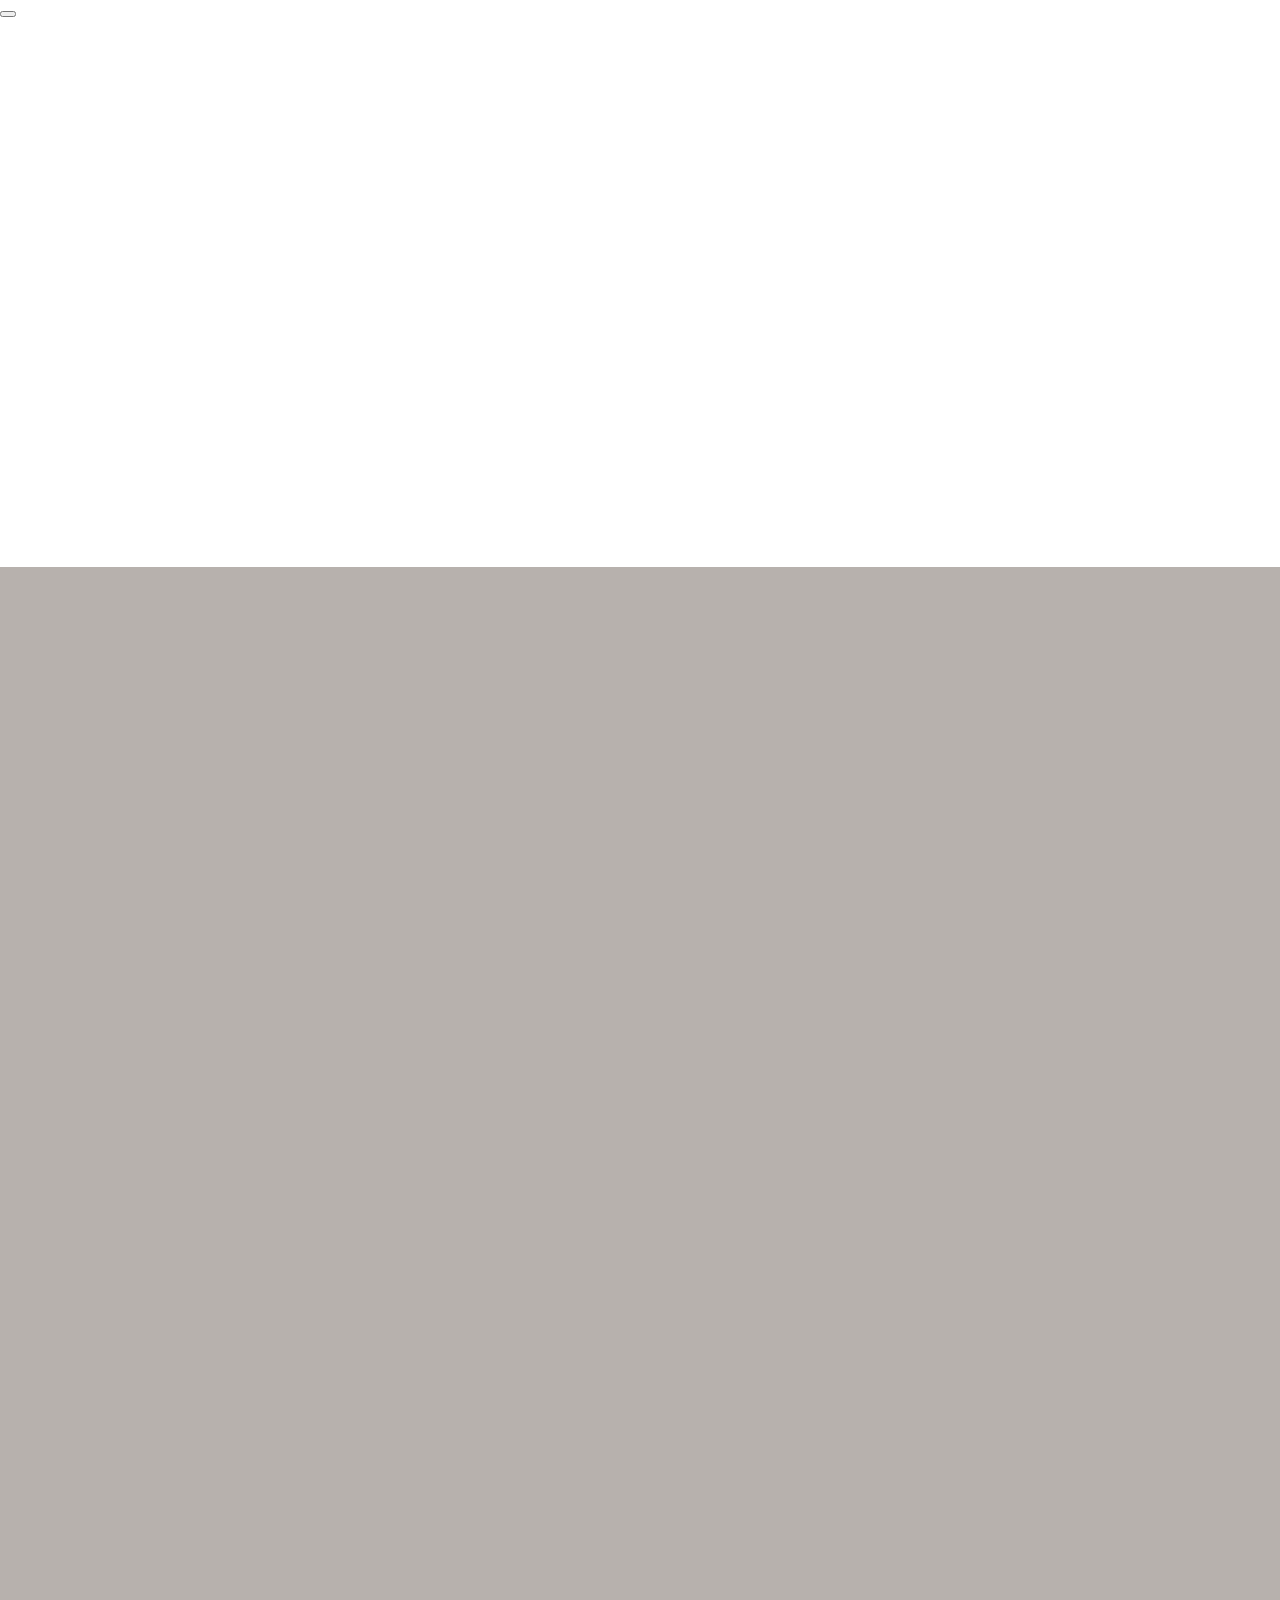
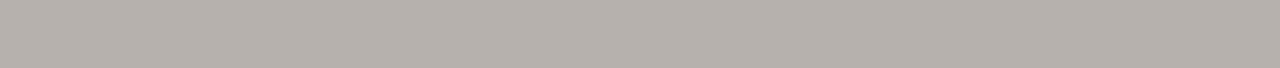
<file: galleri3.html>
<!DOCTYPE html>
<html>

<head>
    <meta charset="utf-8">
    <link rel="stylesheet" href="stylesheet.css">
    <meta http-equiv="X-UA-Compatible" content="IE=edge">
    <meta name="viewport" content="width=device-width, initial-scale=1">
    <meta name="description" content="">
    <meta name="author" content="">
    <title>GALLERi</title>
    <script src="https://ajax.googleapis.com/ajax/libs/jquery/3.2.1/jquery.min.js"></script>
    <!--		!NOTE: vi skal tænke over -->
    <!--		*************************************************************************************************************** GALLERI-TEMPLATE-->
    <template id="galleriTemplate">
		<div class="borderWrapper">
			<div class="itemContainer">
				<a href="" class="linkSingle">
					<div class="itemWrapper"><img class="itemImg lazyload"></div>
				</a>
<!--				<p class="itemDescription"></p>-->
			</div>
		</div>
	</template>
    <!--		*************************************************************************************************************** FILTER-TEMPLATE-->
    <template id="filterTemplate">
		<h3 class="filterItem"></h3> </template>
</head>

<body>
    <!--		*************************************************************************************************************** NAVIGATION TIL WEB-->
    <nav>
        <button class="burger">
			<div class="bar1"></div>
			<div class="bar2"></div>
			<div class="bar3"></div>
		</button>
        <div id="logo"></div>
        <ul id="menuContainer">
            <a href="galleri.html">
                <li class="menuItems">Galleri</li>
            </a>
            <a href="oplevelser.html">
                <li class="menuItems">Oplevelser</li>
            </a>
            <a href="produktudvikling.html">
                <li class="menuItems">Produktudvikling</li>
            </a>
            <a href="om.html">
                <li class="menuItems">Om</li>
            </a>
            <a href="kontakt.html">
                <li class="menuItems">Kontakt</li>
            </a>
        </ul>
        <div id="instagram"></div>
    </nav>
    <!--		*************************************************************************************************************** BG VIDEO-->
    <div id="bgVideo"></div>


    <header>
        <h1>GALLERI</h1>
    </header>

    <!--		*************************************************************************************************************** GALLERI-->
    <!--
	<div id="galleryContainer">
		<a href="galleri.html?gallery=interior">
			<div id="galleryInterior" class="galleries">
				<h2>Indretning &amp; Lys</h2> </div>
		</a>
		<a href="galleri.html?gallery=awards">
			<div id="galleryAwards" class="galleries">
				<h2>Awards &amp; Gaver</h2> </div>
		</a>
		<a href="galleri.html?gallery=art">
			<div id="galleryArt" class="galleries">
				<h2>Kunst &amp; Malerier</h2> </div>
		</a>
	</div>
-->



    <!--		*************************************************************************************************************** FILTER-->
    <section id="filterContainer"></section>

    <h2>ALLE PRODUKTER</h2>
    <!--   ***************************** SWIPE **********-->
    <section id="itemContainer"></section>


    <!--		*************************************************************************************************************** ITEM-CONTAINER-->
    <!--	<section id="itemContainer"></section>-->

    <!--		*************************************************************************************************************** VIEWVINDOW-->
    <section id="viewWindow"> </section>



    <!--		*************************************************************************************************************** OPLEVELSE-JS-->
    <script>
        let filterList = new Array();
        //				*************************************************************************************************************** LOAD GALLERY
        async function loadGallery() {
            let template = document.querySelector("#galleriTemplate");
            let parent = document.querySelector("#itemContainer");
            let galleriObj = await fetch("http://rearrangingly.com/KEA/raad/wp-json/wp/v2/galleri");
            let galleri = await galleriObj.json();
            console.log(galleri);
            galleri.forEach(function(billede) {
                let clone = template.cloneNode(true).content;
                clone.querySelector(".itemImg").setAttribute("src", billede.acf.billede);
                //				clone.querySelector(".itemDescription").textContent = billede.content.rendered.replace(/<(?:.|\n)*?>/gm, '');
                let kat = billede.acf.kategori;
                clone.querySelector(".borderWrapper").classList.add(kat);
                if (filterList.includes(kat) == !true) {
                    filterList.push(billede.acf.kategori);
                }
                parent.appendChild(clone);

            });
            loadFilter(filterList);
            scroller();
        }
        //    *************************************************************************************************************** LOAD FILTER
        function loadFilter() {
            let template = document.querySelector("#filterTemplate");
            let parent = document.querySelector("#filterContainer");
            console.log(filterList);
            filterList.forEach(function(filter) {
                let clone = template.cloneNode(true).content;
                clone.querySelector(".filterItem").textContent = filter;
                clone.querySelector(".filterItem").onclick = function something() {
                    // !!!!! NOTE!!!!!: reverse thinking
                    console.log(filter);
                    for (let e of document.getElementsByClassName(filter)) e.style.display = "none";
                };
                parent.appendChild(clone);
            });
        }
        loadGallery();
    </script>
    <script src="burger.js"></script>


    <script src="jquery.scrollify.min.js"></script>
    <script>
        async function scroller() {
            $(function() {
                console.log("huhuhu");
                $.scrollify({
                    section: ".borderWrapper",
                });
            });


            $.scrollify({
                section: ".borderWrapper",
//                sectionName: "",
                interstitialSection:"",
                easing: "easeOutExpo",
                scrollSpeed: 800,
                offset: 0,
                scrollbars: true,
                standardScrollElements: "",
//                setHeights: true,
//                overflowScroll: true,
//                updateHash: true,
                touchScroll: true,
                before: function() {},
                after: function() {},
                afterResize: function() {},
                afterRender: function() {}
            });
        }
    </script>



    <style>
        body {
            margin: 0vw;
        }

        h2 {
            font-size: 16pt;
            margin-top: 10vw;
        }

        #galleryContainer {
            background-color: red;
            border: blue 4px solid;
        }
        /*

			#galleryContainer:nth-child(2n) {
				background: blue;
				border: pink 4px solid;
			}
*/

        .galleries {
            height: 10vh;
        }

        .itemWrapper {
            height: 80vw;
            width: 90vw;
            overflow: hidden;
            border: 3vw rgba(0, 0, 0, .5) solid;
            /*			outline: 3vw rgba(0, 0, 0, .5) solid;*/
            /*			outline-offset: -5vw;*/
            display: flex;
            justify-content: center;
            align-items: center;
            overflow: hidden;
        }

        .itemImg {
            max-height: 85vw;
            /*max-width: 80vw;*/
            /*max-width: 90vw;*/
            /*padding: 10px;*/
        }

        header {
            height: 20vw;
            font-size: 10pt;
            text-align: center;
        }
        /*******************SWIPE EFFECT**********************/

        #itemContainer {
            height: 86vw;
            background-color: #b7b1ad;
            overflow-x: scroll;
            overflow-y: hidden;
            white-space: nowrap;
        }

        .cardA {
            background-color: rebeccapurple;
            display: inline-block;
            height: 100%;
            width: 30vw;
        }

        .cardB {
            background-color: mediumvioletred;
            display: inline-block;
            height: 100%;
            width: 30vw;
        }

        .cardC {
            background-color: olivedrab;
            display: inline-block;
            height: 100%;
            width: 30vw;
        }

        .borderWrapper {
            display: inline-block;
        }
    </style>


</body>
<!--	IS ALIVEEEEE-->

</html>
</file>
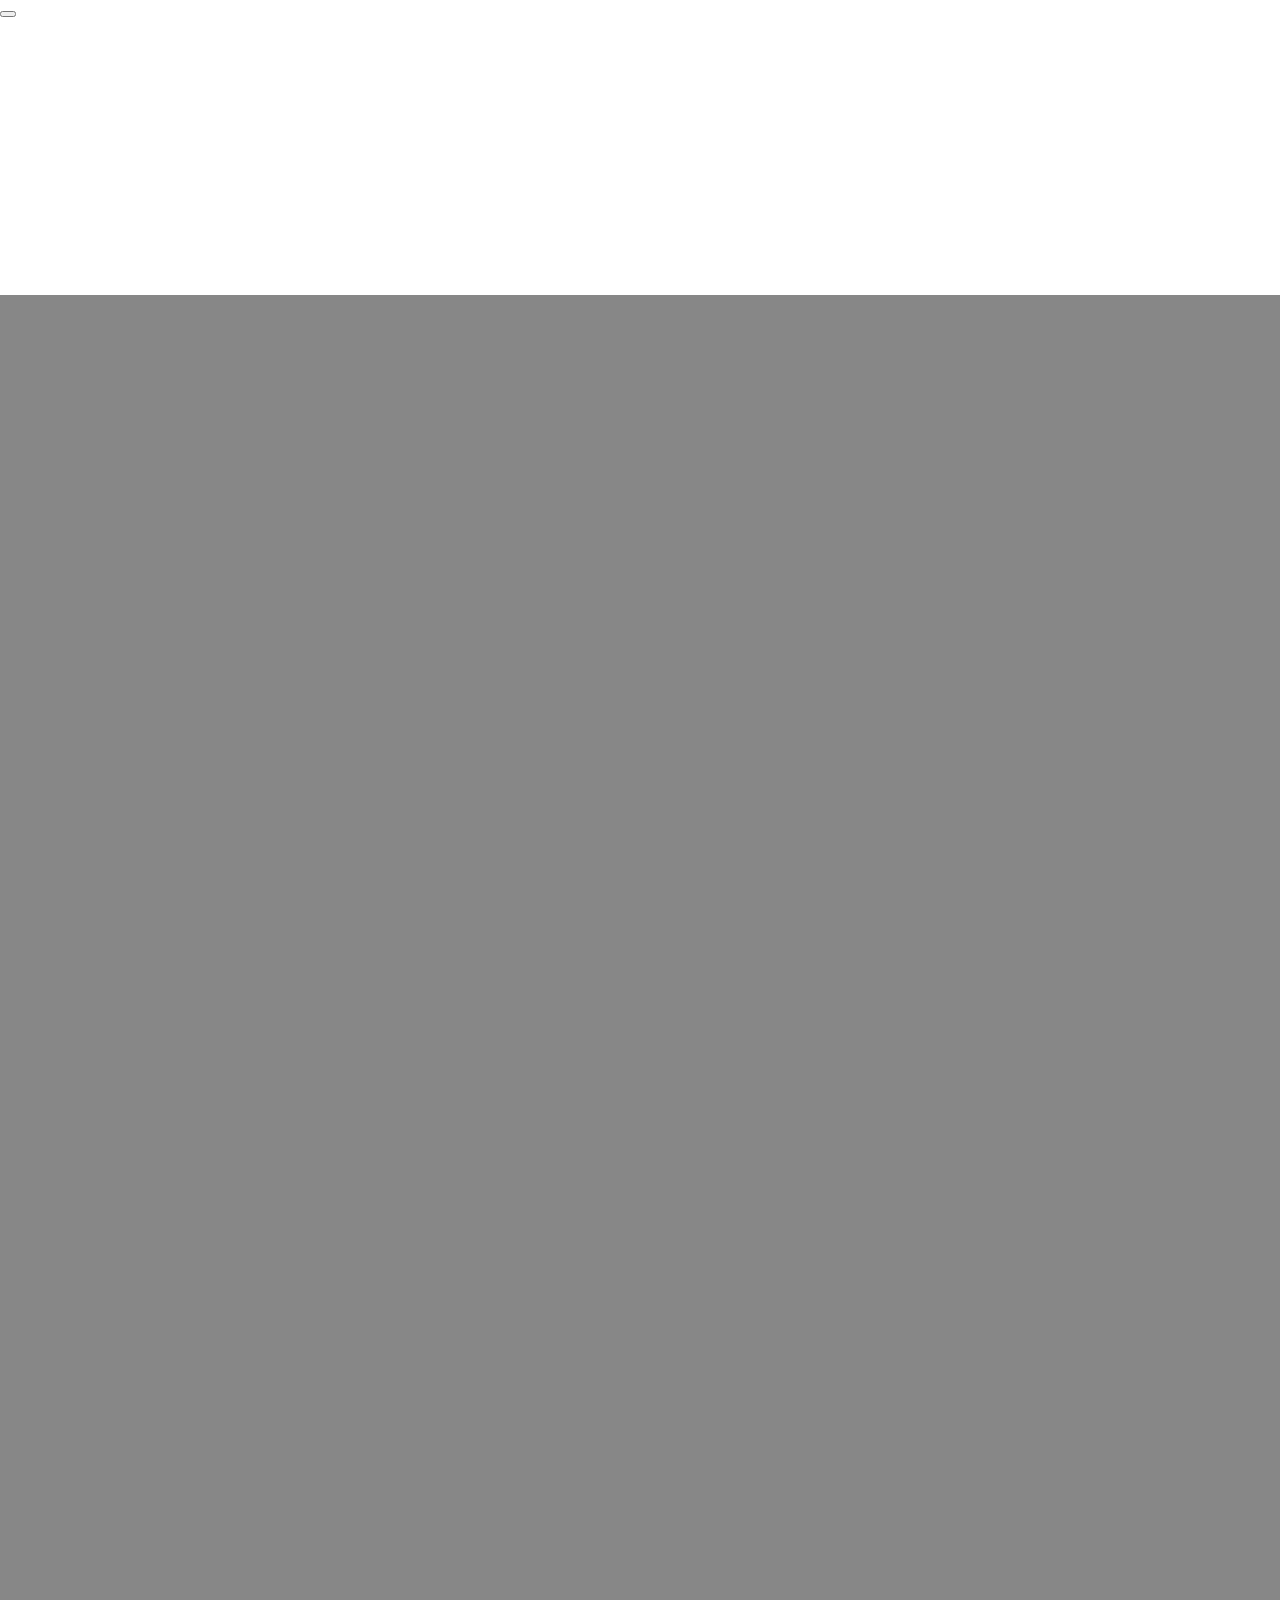
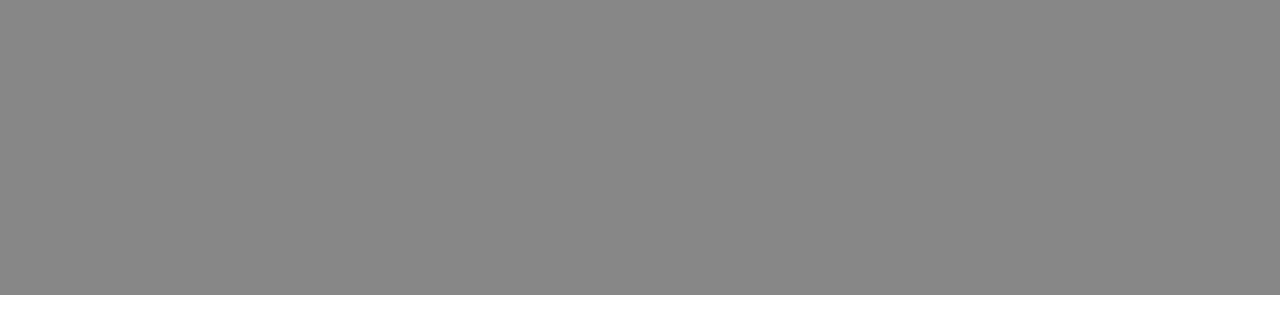
<file: galleri4.html>
<!DOCTYPE html>
<html>

<head>
    <meta charset="utf-8">
    <link rel="stylesheet" href="stylesheet.css">
    <meta http-equiv="X-UA-Compatible" content="IE=edge">
    <meta name="viewport" content="width=device-width, initial-scale=1">
    <meta name="description" content="">
    <meta name="author" content="">
    <title>GALLERi</title>
    <script src="https://ajax.googleapis.com/ajax/libs/jquery/3.2.1/jquery.min.js"></script>
    <!--		!NOTE: vi skal tænke over -->
    <!--		*************************************************************************************************************** GALLERI-TEMPLATE-->
    <template id="galleriTemplate">
		<div class="borderWrapper">
			<div class="itemContainer">
				<a href="" class="linkSingle">
					<div class="itemWrapper"><img class="itemImg lazyload"></div>
				</a>
				<p class="itemDescription"></p>
			</div>
		</div>
	</template>
    <!--		*************************************************************************************************************** FILTER-TEMPLATE-->
    <template id="filterTemplate">
		<div id="filterRow">
            <a class="filterLink">
			<h3 class="filterItem"></h3>
            </a>
        </div> </template>
</head>

<body>
    <!--		*************************************************************************************************************** NAVIGATION TIL WEB-->
    <nav>
        <button class="burger">
			<div class="bar1"></div>
			<div class="bar2"></div>
			<div class="bar3"></div>
		</button>
        <div id="logo"></div>
        <ul id="menuContainer">
            <a href="galleri.html">
                <li class="menuItems">Galleri</li>
            </a>
            <a href="oplevelser.html">
                <li class="menuItems">Oplevelser</li>
            </a>
            <a href="produktudvikling.html">
                <li class="menuItems">Produktudvikling</li>
            </a>
            <a href="om.html">
                <li class="menuItems">Om</li>
            </a>
            <a href="kontakt.html">
                <li class="menuItems">Kontakt</li>
            </a>
        </ul>
        <div id="instagram"></div>
    </nav>
    <!--		*************************************************************************************************************** BG VIDEO-->
<!--
    <div id="bgVideo">

    <video id="video_stor" width="100%" height="" autoplay loop muted>
        <source src="video/glassblow.mp4" type="video/mp4"> Your browser does not support the video tag. </video>

    </div>
-->


<!--
    <header>
        <h1>GALLERI</h1>
    </header>
-->

    <!--		*************************************************************************************************************** GALLERI-->
    <!--
	<div id="galleryContainer">
		<a href="galleri.html?gallery=interior">
			<div id="galleryInterior" class="galleries">
				<h2>Indretning &amp; Lys</h2> </div>
		</a>
		<a href="galleri.html?gallery=awards">
			<div id="galleryAwards" class="galleries">
				<h2>Awards &amp; Gaver</h2> </div>
		</a>
		<a href="galleri.html?gallery=art">
			<div id="galleryArt" class="galleries">
				<h2>Kunst &amp; Malerier</h2> </div>
		</a>
	</div>
-->



    <!--		*************************************************************************************************************** FILTER-->
    <section id="filterContainer"></section>

    <h2>ALLE PRODUKTER</h2>
    <!--   ***************************** SWIPE **********-->
    <section id="itemContainer"></section>


    <!--		*************************************************************************************************************** VIEWVINDOW-->
    <section id="viewWindow"> </section>



    <!--		*************************************************************************************************************** OPLEVELSE-JS-->
    <script>
        let filterList = new Array();
        //				*************************************************************************************************************** LOAD GALLERY
        async function loadGallery() {
            let template = document.querySelector("#galleriTemplate");
            let parent = document.querySelector("#itemContainer");
            let galleriObj = await fetch("http://rearrangingly.com/KEA/raad/wp-json/wp/v2/galleri");
            let galleri = await galleriObj.json();
            console.log(galleri);
            galleri.forEach(function(billede) {
                let clone = template.cloneNode(true).content;
                clone.querySelector(".itemImg").setAttribute("src", billede.acf.billede);
                				clone.querySelector(".itemDescription").textContent = billede.content.rendered.replace(/<(?:.|\n)*?>/gm, '');
                let kat = billede.acf.kategori;
                clone.querySelector(".borderWrapper").classList.add(kat);
                if (filterList.includes(kat) == !true) {
                    filterList.push(billede.acf.kategori);
                }
                parent.appendChild(clone);

            });
            loadFilter(filterList);
//            scroller();
        }
        //    *************************************************************************************************************** LOAD FILTER
        function loadFilter() {
            let template = document.querySelector("#filterTemplate");
            let parent = document.querySelector("#filterContainer");
            console.log(filterList);
            filterList.forEach(function(filter) {
                let clone = template.cloneNode(true).content;
                clone.querySelector(".filterItem").textContent = filter;
               	clone.querySelector(".filterLink").setAttribute("href", "galleri4.html" + "?sort=" + filter);

                parent.appendChild(clone);
            });
        }
        loadGallery();
    </script>
    <script src="burger.js"></script>

    <script src="jquery.scrollify.min.js"></script>

    <!--
    <script>
        async function scroller() {
            $(function() {
                console.log("huhuhu");
                $.scrollify({
                    section: ".borderWrapper",
                });
            });


            $.scrollify({
                section: ".borderWrapper",
//                sectionName: "",
                interstitialSection:"",
                easing: "easeOutExpo",
                scrollSpeed: 800,
                offset: 0,
                scrollbars: true,
                standardScrollElements: "",
//                setHeights: true,
//                overflowScroll: true,
//                updateHash: true,
                touchScroll: true,
                before: function() {},
                after: function() {},
                afterResize: function() {},
                afterRender: function() {}
            });
        }
    </script>
-->

    <style>
        body {
            margin: 0vw;
        }

        h2 {
            font-size: 16pt;
            margin-top: 10vw;
        }

        #galleryContainer {
            background-color: red;
            border: blue 4px solid;
        }

        /*
			#galleryContainer:nth-child(2n) {
				background: blue;
				border: pink 4px solid;
			}
*/

        .galleries {
            height: 10vh;
        }

        .itemWrapper {
            height: 40vw;
            width: 40vw;
            overflow: hidden;
            border: 1vw rgba(214, 176, 144, 0.54) solid;
            /*			outline: 3vw rgba(0, 0, 0, .5) solid;*/
            /*			outline-offset: -5vw;*/
            display: flex;
            justify-content: center;
            align-items: center;
            overflow: hidden;
            margin-top: 7vw;
            margin-bottom: 7vw;
            margin-left: 2vw;
            margin-right: 2vw;
        }

        .itemImg {
            max-height: 45vw;
            /*max-width: 80vw;*/
            /*max-width: 90vw;*/
            /*padding: 10px;*/
        }

        header {
            height: 20vw;
            font-size: 10pt;
            text-align: center;
        }

        #filterRow {
            display: inline-block;
            margin-left: 3vw;
            margin-top: 5vw;
        }

        .filterItem {
            border: 0.6vw solid rgba(212, 197, 183, 0.85);
            width: 23vw;
            padding: 2vw 2vw 2vw 2vw;
            background-color: rgba(214, 91, 37, 0.68);
            display: flex;
            justify-content: center;
        }

        h3 {
            font-size: 12.4pt;
            text-transform: uppercase;


        }

        .itemDescription {
            margin-left: 2vw;
            overflow: inherit;
        }



        /*******************SWIPE EFFECT**********************/

        #itemContainer {
            height: 125vw;
            background-color: rgba(0, 0, 0, 0.47);
            overflow-y: scroll;
            overflow-x:hidden;
            white-space: nowrap;
        }

        .cardA {
            background-color: rebeccapurple;
            display: inline-block;
            height: 100%;
            width: 30vw;
        }

        .cardB {
            background-color: mediumvioletred;
            display: inline-block;
            height: 100%;
            width: 30vw;
        }

        .cardC {
            background-color: olivedrab;
            display: inline-block;
            height: 100%;
            width: 30vw;
        }

          .cardD {
            background-color: hotpink;
            display: inline-block;
            height: 100%;
            width: 30vw;
        }

        .borderWrapper {
            display: block;
        }


    #itemContainer {
/*        width: 350px;*/
/*        width: 95vw;*/
        display: grid;
/*        border: 2px solid yellow;*/
        grid-row-gap: 3vw;
/*        grid-template-areas: "templateContainer templateContainer";*/
        grid-template-columns: 1fr 1fr;
        margin-bottom: 2%;
        padding-left: 1.5vw;
        padding-right: 1.5vw;
    }




/*

    #kalender-events {
        width: 350px;
        display: grid;
        grid-row-gap: 30px;
        grid-template-areas: "templateContainer templateContainer";
        margin-bottom: 5%;
        padding-left: 15px;
        padding-right: 15px;
    }
*/

/*
    .template_container{
        grid-area: templateContainer;
        margin-bottom: 5%;
    }
*/


    </style>


</body>
<!--	IS ALIVEEEEE-->

</html>
</file>
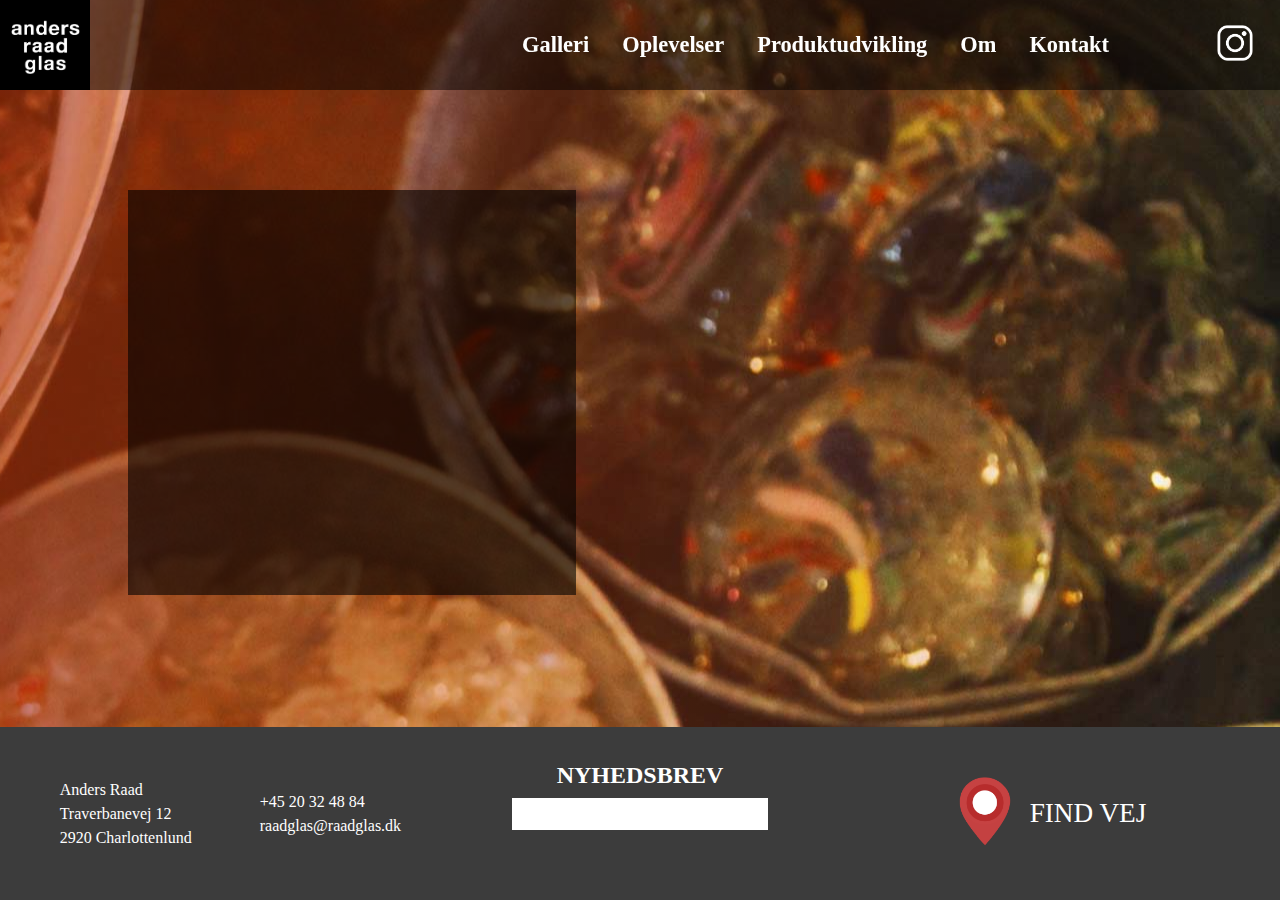
<file: kontakt.html>
<!DOCTYPE html>
<html>

<head>
    <meta charset="utf-8">
    <link rel="stylesheet" href="stylesheet.css">
    <link rel="stylesheet" href="footer.css">
    <link rel="stylesheet" href="menu.css">
    <meta http-equiv="X-UA-Compatible" content="IE=edge">
    <meta name="viewport" content="width=device-width, initial-scale=1">
    <meta name="description" content="">
    <meta name="author" content="">
    <title>KONTAKT</title>
    <!--		*************************************************************************************************************** OPLEVELSE-TEMPLATE-->
    <template id="someTemplate">
        <div class="someWrapper">
            <div id="someLinkContainer">
                <a class="someLink"><img class="someImg"></a>
            </div>
            <div id="someHeadlineContainer"><a class="someLink2"><h2 class="someHeadline"></h2></a> </div>
        </div>
    </template>
    <style>
        body {
            margin: 0;
            background: linear-gradient(to right, rgba(207, 49, 0, .5) 0%, rgba(125, 185, 232, 0) 100%), url("imgs/bucketsBG.jpg") 120vw !important;
            background-size: cover;
        }

        #container {
            /*			display: grid;*/
            /*			grid-template-columns: 1fr;*/
            /*			grid-template-rows: 1fr 1fr;*/
            /*			display: block;*/
            /*			max-height: 100vh;*/
            height: 100%;
        }

        .bgPicture {
            position: absolute;
        }

        #kontaktOplysninger {
            display: grid;
            width: 80vw;
            height: 100%;
            /*			max-height: 100vh;*/
            background-color: rgba(0, 0, 0, 0.6);
            margin: 15vw 10vw 3vw;
            justify-items: center;
        }

        #someContainer {
            display: flex;
            flex-wrap: wrap;
            width: 100%;
            justify-content: space-around;
            /*			border: solid 1px pink;*/
            text-align: center;
        }

        .someImg {
            width: auto;
            height: 9vw;
            filter: invert();
        }

        .someHeadline {
            /*			color: green;*/
            font-size: 1.3em;
            /*			margin*/
        }

        #kontaktHeadline {
            padding: 0vw 2vw;
            margin-bottom: 0;
            padding-top: 3vw;
        }

        #kontaktBody {
            list-style: none;
            font-size: 1em;
            line-height: 1.5;
            padding-bottom: 5vw;
            padding-top: 1vw;
            padding-left: 0;
        }

        iframe {
            /*			position: */
            margin: 2vw 10vw 5vw;
            height: 45vh;
            width: 80vw;
        }

        @media screen and (min-width: 767px) {
            .someImg {
                width: auto;
                height: 5vw;
            }
            #kontaktBody {
                font-size: 1.35em;
            }
            #kontaktHeadline {
                font-size: 2em;
            }
            #kontaktOplysninger {}
            #someContainer {
                margin-top: -3vw;
                margin-bottom: 4vw;
            }
        }

        @media screen and (min-width: 1024px) {
            button {
                display: none !important;
            }
            .burger {
                display: none !important;
            }
            #container {
                display: grid;
                grid-template-columns: 1fr 1fr;
                grid-template-areas: "venstre hojre";
                /*						grid-template-rows: 1fr 1fr;*/
                /*			display: block;*/
                /*			max-height: 100vh;*/
                height: 100%;
            }
            #kontaktOplysninger {
                grid-area: venstre;
                width: 45vw;
                margin-top: 14vh;
                margin-left: 3vw;
                margin-right: 0vw;
                height: 55vh;
                display: flex;
                flex-direction: column;
                /*				justify-content: space-between;*/
            }
            iframe {
                margin-top: 14vh;
                margin-left: 4vw;
                grid-area: hojre;
                width: 45vw;
                height: 55vh;
            }
            .someImg {
                width: auto;
                height: 2vw;
            }
            #kontaktBody {
                font-size: 1.1em;
                align-self: center;
                margin-top: 3vw;
            }
            #kontaktHeadline {
                height: 2vw;
                align-self: center;
                margin-top: 1.5vw;
            }
            nav {
                margin-bottom: 10vw;
            }
            .someHeadline {
                font-size: 1em;
            }
            #someContainer {
                padding-top: 0vw;
            }
        }

        @media screen and (min-width: 1100px) {
            #kontaktOplysninger {
                margin-top: 15vw;
                height: 45vh;
            }
            iframe {
                margin-top: 15vw;
                height: 45vh;
            }
            #someContainer {
                margin-top: -3vw;
            }
            #kontaktHeadline {
                height: 2vw;
                align-self: center;
                margin-top: 0vw;
            }
        }

        @media screen and (min-width: 1200px) {
            #kontaktOplysninger {
                margin-top: 12vw;
                height: 45vh;
                width: 35vw;
                margin-left: 10vw;
            }
            iframe {
                margin-top: 12vw;
                height: 45vh;
                width: 35vw;
                margin-left: 5vw;
            }
            #kontaktBody {
                font-size: 1.2em;
                align-self: center;
                margin-top: 0vw;
            }
            #someContainer {
                margin-top: -5vw;
            }
        }
    </style>
</head>

<body>
    <nav>
        <button class="burger">
            <div class="menu">
                <div class="bar1"></div>
                <div class="bar2"></div>
                <div class="bar3"></div>
            </div>
            <h2 id="navn">anders raad glas</h2> </button>
        <div id="logoWrapper">
            <a href="index.html" id="logoLink"> <img id="logo" src="imgs/andersRaadGlasLogo.png"> </a>
        </div>
        <ul id="menuContainer">
            <li class="menuItems"><a href="galleri.html">Galleri</a></li>
            <li class="menuItems"><a href="oplevelser.html">Oplevelser</a></li>
            <li class="menuItems"><a href="produktudvikling.html">Produktudvikling</a></li>
            <li class="menuItems"><a href="om.html">Om</a></li>
            <li class="menuItems"><a href="kontakt.html">Kontakt</a></li>
            <li id="instaItem">
                <a href="https://www.instagram.com/raadglas/" id="instaLink"> <img id="instagram" src="imgs/instagramLogo.png"> </a>
            </li>
        </ul>
    </nav>
    <div id="bgBilledeOverlay"> <img id="bgPicture"></div> s
    <div id="container">
        <article id="kontaktOplysninger">
            <h2 id="kontaktHeadline"></h2>
            <ul id="kontaktBody"></ul>
            <div id="someContainer"></div>
        </article>
        <iframe src="https://www.google.com/maps/embed?pb=!1m18!1m12!1m3!1d2245.2877929397214!2d12.583092015930532!3d55.7535026805536!2m3!1f0!2f0!3f0!3m2!1i1024!2i768!4f13.1!3m3!1m2!1s0x46524d9c2c98955b%3A0x5ba059842eb0b6e1!2sGlas+%2F+Anders+Raad!5e0!3m2!1sda!2sdk!4v1511966810524" style="border:0" allowfullscreen></iframe>
    </div>
    <footer>
        <div id=footerInfo>
            <p id="adresseText">Anders Raad
                <br>Traverbanevej 12
                <br>2920 Charlottenlund</p>
            <p id="telefonText">+45 20 32 48 84
                <br>raadglas@raadglas.dk</p>
        </div>
        <div id="footerNews">
            <h3 id="nyhedsbrev">Nyhedsbrev</h3>
            <div id="nyhedsbrevBox"></div>
            <button id="tilmeld">Tilmeld</button>
            <a href="https://www.instagram.com/raadglas/" target="_blank"><img id="instagramLink" src="imgs/instagram_pic.png" alt=""></a>
        </div>
        <div id="footerMap">
            <a href="https://www.google.dk/maps/place/Traverbanevej+12,+2920+Charlottenlund/@55.7535324,12.5830732,17z/data=!3m1!4b1!4m5!3m4!1s0x46524d9c2cb2964f:0x4fab685e79891bfc!8m2!3d55.7535294!4d12.5852672?dcr=0" target="_blank"><img id="mapsLink" src="imgs/maps-icon-25.png" alt=""></a>
            <a href="https://www.google.dk/maps/place/Traverbanevej+12,+2920+Charlottenlund/@55.7535324,12.5830732,17z/data=!3m1!4b1!4m5!3m4!1s0x46524d9c2cb2964f:0x4fab685e79891bfc!8m2!3d55.7535294!4d12.5852672?dcr=0" target="_blank">
                <p id="mapsText">Find vej</p>
            </a>
        </div>
    </footer>
</body>
<!-- *************************************************************************************************************** OPLEVELSE-JS-->
<script>
    async function loadKontakt() {
        let kontaktObj = await fetch("http://rearrangingly.com/KEA/raad/wp-json/wp/v2/kontakt");
        let kontakt = await kontaktObj.json();
        console.log(kontakt);
        console.log(kontakt[3].content.rendered);
        //			document.querySelector("#kontaktBody").textContent = kontakt[3].content.rendered.replace(/<(?:.|\n)*?>/gm, '');
        document.querySelector("#kontaktBody").innerHTML = kontakt[3].content.rendered;
        document.querySelector("#kontaktHeadline").textContent = kontakt[3].title.rendered.replace(/<(?: .|\n)*?>/gm, '');;
    }
    async function loadSoMe() {
        let template = document.querySelector("#someTemplate");
        let parent = document.querySelector("#someContainer");
        let someObj = await fetch("http://rearrangingly.com/KEA/raad/wp-json/wp/v2/kontakt?categories=3");
        let some = await someObj.json();
        console.log(some);
        some.forEach(function (so) {
            let clone = template.cloneNode(true).content;
            clone.querySelector(".someImg").setAttribute("src", so.acf.ikon);
            //                    the_clone.querySelector(".someInsta").setAttribute("data-id",hverObjekt.id);
            console.log(so.acf.tekst);
            clone.querySelector(".someHeadline").textContent = so.acf.tekst;
            clone.querySelector(".someLink").setAttribute("href", so.acf.link);
            clone.querySelector(".someLink2").setAttribute("href", so.acf.link);
            parent.appendChild(clone);
        });
    }
    loadKontakt();
    loadSoMe();
</script>
<script src="burger.js"></script>

</html>
</file>
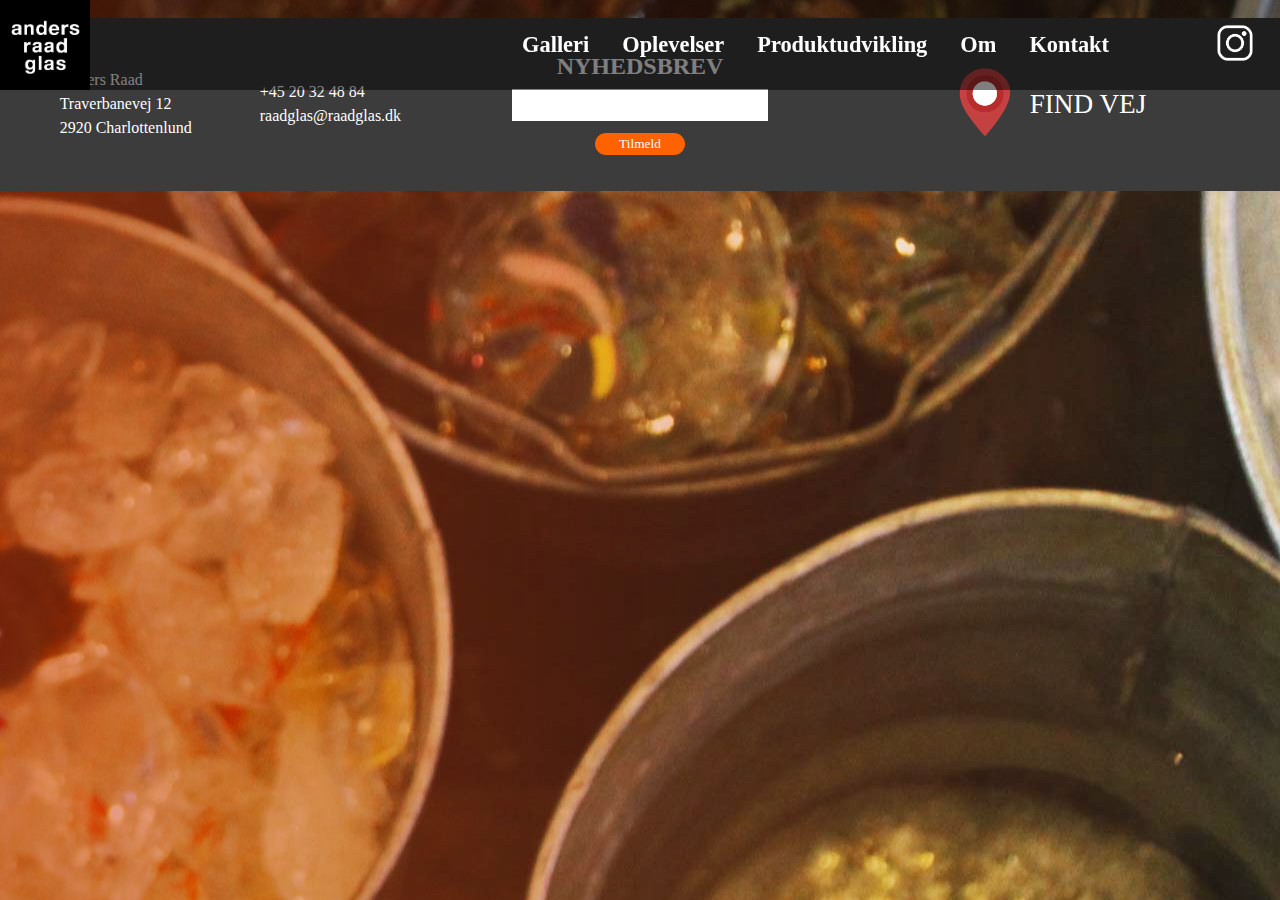
<file: oplevelser.html>
<!DOCTYPE html>
<html>

<head>
    <meta charset="utf-8">
    <link rel="stylesheet" href="stylesheet.css">
    <link rel="stylesheet" href="menu.css">
    <link rel="stylesheet" href="footer.css">
    <meta http-equiv="X-UA-Compatible" content="IE=edge">
    <meta name="viewport" content="width=device-width, initial-scale=1">
    <meta name="description" content="">
    <meta name="author" content="">
    <title>OPLEVELSER</title>
    <template id="oplevelseTemplate">
        <section class="oplevelserWrapper">
            <article class="oplevelseArticle">
                <div class="line"> </div>
                <h2 class="oplevelseHeadline"></h2>
                <p class="oplevelseBody"></p> <img class="oplevelseImg"> </article>
        </section>
    </template>
    <style>
        body {
            margin: 0;
            background: linear-gradient(to right, rgba(207, 49, 0, .5) 0%, rgba(125, 185, 232, 0) 100%), url("imgs/bucketsBG.jpg") 100vw !important;
            background-size: cover;
        }

        .oplevelserWrapper {
            background-color: rgba(0, 0, 0, 0.6);
            display: grid;
            width: 80vw;
            height: 100%;
            /*			max-height: 100vh;*/
            background-color: rgba(0, 0, 0, 0.6);
            margin: 15vw 10vw;
            margin-bottom: 5vh;
        }

        .oplevelseImg {
            max-width: 90%;
            height: auto;
            padding-left: 5%;
            padding-right: 5%;
            padding-bottom: 5%;
        }

        .oplevelseBody {
            padding: 5vw;
            margin-top: 0;
        }

        .oplevelseHeadline {
            padding-left: 5vw;
            margin-bottom: 0;
            font-size: 1.9em;
            padding-top: 1.5vw;
        }

        @media screen and (min-width: 1024px) {
            body {
                /*				margin-top*/
            }
            .oplevelserWrapper:nth-child(even) .oplevelseArticle {
                display: grid;
                grid-template-columns: 1fr 1fr;
                grid-template-areas: "overskrift overskrift" "venstre hojre";
            }
            #contentContainer {
                /*				border: red 30px solid;*/
            }
            .oplevelserWrapper {
                width: 70vw;
                margin: 8vw 15vw -3vw;
            }
            .oplevelseBody {
                grid-area: venstre;
                margin-top: -3vw;
            }
            .oplevelseImg {
                grid-area: hojre;
                padding: 0%;
            }
            .oplevelseHeadline {
                grid-area: overskrift;
                font-size: 2em;
            }
            footer {
                position: relative !important;
            }
            .oplevelserWrapper:nth-child(odd) {
                margin-top: 2vw;
            }
            .oplevelserWrapper:nth-child(odd) .oplevelseArticle {
                /*                border: solid red 5px;*/
                display: grid;
                grid-template-columns: 1fr 1fr;
                grid-template-areas: "ingenting headline" "billede tekst";
            }
            .oplevelserWrapper:nth-child(odd) .oplevelseArticle .oplevelseHeadline {
                grid-area: headline;
            }
            .oplevelserWrapper:nth-child(odd) .oplevelseArticle .oplevelseImg {
                grid-area: billede;
                padding-left: 3.5vw;
                padding-top: 3vw;
            }
            .oplevelserWrapper:nth-child(odd) .oplevelseArticle .oplevelseBody {
                grid-area: tekst;
            }
            .oplevelserWrapper:nth-child(even) {
                margin-bottom: 5vw;
                margin-top: 9vw;
            }
        }
    </style>
</head>

<body>
    <nav>
        <button class="burger">
            <div class="menu">
                <div class="bar1"></div>
                <div class="bar2"></div>
                <div class="bar3"></div>
            </div>
            <h2 id="navn">anders raad glas</h2> </button>
        <div id="logoWrapper">
            <a href="index.html" id="logoLink"> <img id="logo" src="imgs/andersRaadGlasLogo.png"> </a>
        </div>
        <ul id="menuContainer">
            <li class="menuItems"><a href="galleri.html">Galleri</a></li>
            <li class="menuItems"><a href="oplevelser.html">Oplevelser</a></li>
            <li class="menuItems"><a href="produktudvikling.html">Produktudvikling</a></li>
            <li class="menuItems"><a href="om.html">Om</a></li>
            <li class="menuItems"><a href="kontakt.html">Kontakt</a></li>
            <li id="instaItem">
                <a href="https://www.instagram.com/raadglas/" id="instaLink"> <img id="instagram" src="imgs/instagramLogo.png"> </a>
            </li>
        </ul>
    </nav>
    <!--		*************************************************************************************************************** BG VIDEO-->
    <!--		*************************************************************************************************************** ARTICLES-->
    <!--        <div id="articleContainer"> </div>-->
    <div id="contentContainer">
        <div id="articleContainer"><img class="bgPicture"></div>
    </div>
    <footer>
        <div id=footerInfo>
            <p id="adresseText">Anders Raad
                <br>Traverbanevej 12
                <br>2920 Charlottenlund</p>
            <p id="telefonText">+45 20 32 48 84
                <br>raadglas@raadglas.dk</p>
        </div>
        <div id="footerNews">
            <h3 id="nyhedsbrev">Nyhedsbrev</h3>
            <div id="nyhedsbrevBox"></div>
            <button id="tilmeld">Tilmeld</button>
            <a href="https://www.instagram.com/raadglas/" target="_blank"><img id="instagramLink" src="imgs/instagram_pic.png" alt=""></a>
        </div>
        <div id="footerMap">
            <a href="https://www.google.dk/maps/place/Traverbanevej+12,+2920+Charlottenlund/@55.7535324,12.5830732,17z/data=!3m1!4b1!4m5!3m4!1s0x46524d9c2cb2964f:0x4fab685e79891bfc!8m2!3d55.7535294!4d12.5852672?dcr=0" target="_blank"><img id="mapsLink" src="imgs/maps-icon-25.png" alt=""></a>
            <a href="https://www.google.dk/maps/place/Traverbanevej+12,+2920+Charlottenlund/@55.7535324,12.5830732,17z/data=!3m1!4b1!4m5!3m4!1s0x46524d9c2cb2964f:0x4fab685e79891bfc!8m2!3d55.7535294!4d12.5852672?dcr=0" target="_blank">
                <p id="mapsText">Find vej</p>
            </a>
        </div>
    </footer>
    <!--		*************************************************************************************************************** OPLEVELSE-JS-->
    <script>
        async function loadOplevelser() {
            let template = document.querySelector("#oplevelseTemplate");
            let parent = document.querySelector("#articleContainer");
            let oplevelserObj = await fetch("http://rearrangingly.com/KEA/raad/wp-json/wp/v2/oplevelser");
            let oplevelser = await oplevelserObj.json();
            console.log(oplevelser);
            oplevelser.forEach(function (oplevelse) {
                let clone = template.cloneNode(true).content;
                clone.querySelector(".oplevelseImg").setAttribute("src", oplevelse.acf.billede.url);
                clone.querySelector(".oplevelseHeadline").textContent = oplevelse.title.rendered.replace(/<(?:.|\n)*?>/gm, '');
                clone.querySelector(".oplevelseBody").textContent = oplevelse.content.rendered.replace(/<(?:.|\n)*?>/gm, '');
                parent.appendChild(clone);
            });
        }
        loadOplevelser();
    </script>
    <script src="burger.js"></script>
</body>

</html>
</file>
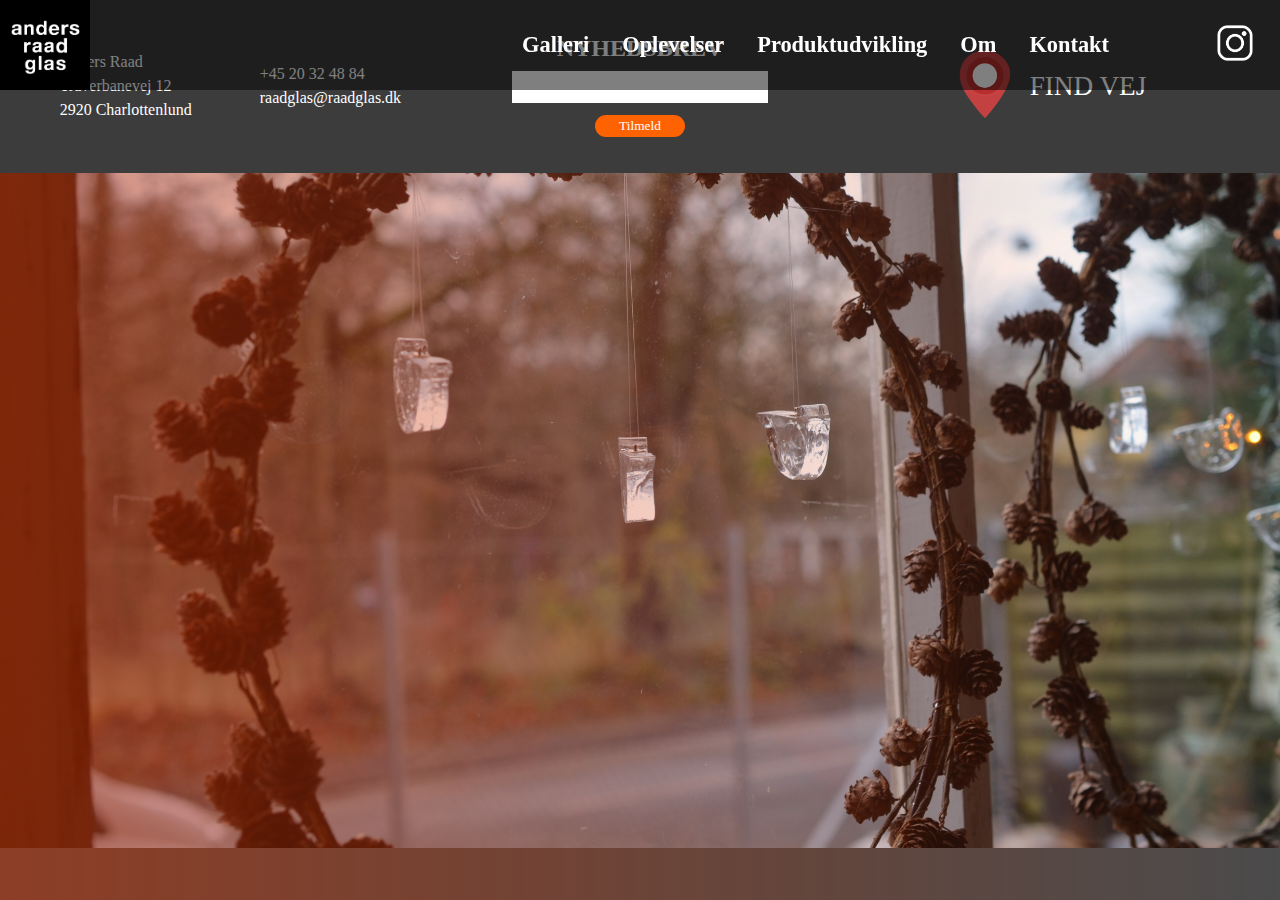
<file: produktudvikling.html>
<!DOCTYPE html>
<html>

<head>
    <meta charset="utf-8">
    <link rel="stylesheet" href="menu.css">
    <link rel="stylesheet" href="footer.css">
    <link rel="stylesheet" href="stylesheet.css">
    <meta http-equiv="X-UA-Compatible" content="IE=edge">
    <meta name="viewport" content="width=device-width, initial-scale=1">
    <meta name="description" content="">
    <meta name="author" content="">
    <title>produktudvikling</title>
    <!--		*************************************************************************************************************** produkt-TEMPLATE-->
    <template id="produktTemplate">
        <article id="articleContainer">
            <h2 class="produktHeadline"></h2> <img class="produktImg">
            <p class="produktBody"></p>
        </article>
    </template>
</head>

<body>
    <nav>
        <button class="burger">
            <div class="menu">
                <div class="bar1"></div>
                <div class="bar2"></div>
                <div class="bar3"></div>
            </div>
            <h2 id="navn">anders raad glas</h2> </button>
        <div id="logoWrapper">
            <a href="index.html" id="logoLink"> <img id="logo" src="imgs/andersRaadGlasLogo.png"> </a>
        </div>
        <ul id="menuContainer">
            <li class="menuItems"><a href="galleri.html">Galleri</a></li>
            <li class="menuItems"><a href="oplevelser.html">Oplevelser</a></li>
            <li class="menuItems"><a href="produktudvikling.html">Produktudvikling</a></li>
            <li class="menuItems"><a href="om.html">Om</a></li>
            <li class="menuItems"><a href="kontakt.html">Kontakt</a></li>
            <li id="instaItem">
                <a href="https://www.instagram.com/raadglas/" id="instaLink"> <img id="instagram" src="imgs/instagramLogo.png"> </a>
            </li>
        </ul>
    </nav>
    <!--		*************************************************************************************************************** NAVIGATION TIL WEB-->
    <!--		*************************************************************************************************************** BG VIDEO-->
    <div id="billedeContainer">
        <div id="bgBilledeOverlay" class="overlay"></div> <img id="baggrundsBillede" src="imgs/contact3.JPG"> </div>
    <div id="articles">
        <!--        <div id="articleContainer"></div>--></div>
    <!--		*************************************************************************************************************** ARTICLES-->
    <!--		*************************************************************************************************************** produkt-JS-->
    <script>
        async function loadProdukt() {
            let template = document.querySelector("#produktTemplate");
            let parent = document.querySelector("#articles");
            let produkterObj = await fetch("http://rearrangingly.com/KEA/raad/wp-json/wp/v2/produktudvikling");
            let produkter = await produkterObj.json();
            console.log(produkter);
            produkter.forEach(function (produkt) {
                let clone = template.cloneNode(true).content;
                clone.querySelector(".produktImg").setAttribute("src", produkt.acf.billede);
                clone.querySelector(".produktHeadline").textContent = produkt.title.rendered.replace(/<(?:.|\n)*?>/gm, '');
                clone.querySelector(".produktBody").textContent = produkt.content.rendered.replace(/<(?:.|\n)*?>/gm, '');;
                parent.appendChild(clone);
            });
        }
        loadProdukt();
    </script>
    <script src="burger.js"></script>
    <style>
        #billedeContainer {
            position: fixed;
            z-index: -1;
            top: 0;
        }

        img#baggrundsBillede {
            height: 100vh;
            width: auto;
        }

        #bgBilledeOverlay {
            background-image: linear-gradient(#ff6200);
            background: -moz-linear-gradient(left, rgba(207, 49, 0, 0.5) 0%, rgba(125, 185, 232, 0) 100%);
            background: -webkit-linear-gradient(left, rgba(207, 49, 0, 0.5) 0%, rgba(125, 185, 232, 0) 100%);
            background: linear-gradient(to right, rgba(207, 49, 0, 0.5) 0%, rgba(125, 185, 232, 0) 100%);
            filter: progid: DXImageTransform.Microsoft.gradient( startColorstr='#cf3100', endColorstr='#007db9e8', GradientType=1);
            width: 100vw;
            height: 100vh;
            background-size: contain;
            position: absolute;
            z-index: 1;
        }

        nav {
            top: 0vw;
        }

        #articleContainer {
            /*            display: grid;*/
            width: 90%;
            margin: 0 4.5%;
            /*            grid-template-areas: "overskrift" "billede" "tekst";*/
        }

        img.produktImg {
            width: 100%;
            height: auto;
            margin-top: -5vw;
            /*            grid-area: billede;*/
            /*            border: solid 3px rgba(38, 38, 38, 0.33);*/
        }

        h2.produktHeadline {
            /*            grid-area: overskrift;*/
            font-family: special elite;
            margin-top: 25vw;
        }

        p.produktBody {
            /*            grid-area: tekst;*/
            margin-bottom: -4vw;
            background-color: rgba(0, 0, 0, 0.5);
            padding: 5vw;
        }

        #articleContainer:nth-child(even) p.produktBody {
            margin-bottom: 6vw;
        }

        @media screen and (min-width: 667px) {
            #articleContainer {
                width: 85%;
                margin: 0 7% 2%;
            }
            p.produktBody {
                margin-top: 3%;
                margin-bottom: 2%;
                padding: 3vw;
            }
            h2.produktHeadline {
                margin-top: 11vw;
            }
            img.produktImg {
                margin-top: -1vw;
            }
        }

        @media screen and (min-width: 1024px) {
            #articleContainer {
                width: 75%;
                margin: 0 12% 5%;
            }
            p.produktBody {
                margin-top: 2%;
                margin-bottom: 5%;
            }
            h2.produktHeadline {
                margin-top: 8vw;
            }
            img.produktImg {}
        }

        @media screen and (min-width: 1025px) {
            #articles {
                display: grid;
                grid-template-columns: 1fr 1fr;
                grid-template-areas: "venstre hojre"
            }
            #videoContainer {
                display: none;
            }
            #articleContainer {
                margin-top: 12%;
                width: 80%;
                /*                margin: 5% 10%;*/
                /*
                display: grid;
                grid-template-columns: 1fr 1fr;
*/
            }
            #articleContainer:nth-child(odd) .produktImg {
                margin-top: 12%;
                grid-area: venstre;
                margin: 5% 15% 0 5%;
            }
            #articleContainer:nth-child(even) .produktImg {
                margin-top: 12%;
                grid-area: hojre;
                margin: 5% 5% 0 -10%;
            }
            #articleContainer:nth-child(odd) h2.produktHeadline {
                margin: 10% 15% -2% 5%;
            }
            #articleContainer:nth-child(even) h2.produktHeadline {
                /*
                margin-top: 10vw;
                margin-bottom: -2vw;
*/
                margin: 10% 5% -2% -10%;
            }
            #articleContainer:nth-child(odd) p.produktBody {
                padding: 2vw;
                margin: -1% -5% 2% 5%;
            }
            #articleContainer:nth-child(even) p.produktBody {
                padding: 2vw;
                margin: -1% 10% 2% -10%;
            }
            img#baggrundsBillede {
                width: 100vw;
                height: auto;
            }
        }
        /*WHAT IS THIS COOOOODE??????????*/

        body {
            background-color: rgb(75, 75, 75);
            color: white;
            font-family: Helvetica neue;
            margin: 0;
            padding: 0;
            height: 100%;
        }

        html {
            height: 100%;
        }

        #videoContainer {
            display: none;
        }

        p {
            font-size: 1em;
            line-height: 1.5;
        }

        h2 {
            font-size: 2.5em;
            font-family: 'Special Elite';
        }

        header {
            height: 13vw;
            width: 100vw;
            position: fixed;
            z-index: 98;
            margin: 0;
            color: white;
        }

        a#gallery,
        a#oplevelser,
        a#produktudvikling,
        a#om,
        a#kontakt {
            text-decoration: none;
            color: white;
        }

        a {
            text-decoration: none;
            color: white;
        }

        @media screen and (min-width: 1024px) {
            footer {
                position: relative !important;
            }
        }
        /**/
        /****NOTE****:  */
    </style>
    <footer>
        <div id=footerInfo>
            <p id="adresseText">Anders Raad
                <br>Traverbanevej 12
                <br>2920 Charlottenlund</p>
            <p id="telefonText">+45 20 32 48 84
                <br>raadglas@raadglas.dk</p>
        </div>
        <div id="footerNews">
            <h3 id="nyhedsbrev">Nyhedsbrev</h3>
            <div id="nyhedsbrevBox"></div>
            <button id="tilmeld">Tilmeld</button>
            <a href="https://www.instagram.com/raadglas/" target="_blank"><img id="instagramLink" src="imgs/instagram_pic.png" alt=""></a>
        </div>
        <div id="footerMap">
            <a href="https://www.google.dk/maps/place/Traverbanevej+12,+2920+Charlottenlund/@55.7535324,12.5830732,17z/data=!3m1!4b1!4m5!3m4!1s0x46524d9c2cb2964f:0x4fab685e79891bfc!8m2!3d55.7535294!4d12.5852672?dcr=0" target="_blank"><img id="mapsLink" src="imgs/maps-icon-25.png" alt=""></a>
            <a href="https://www.google.dk/maps/place/Traverbanevej+12,+2920+Charlottenlund/@55.7535324,12.5830732,17z/data=!3m1!4b1!4m5!3m4!1s0x46524d9c2cb2964f:0x4fab685e79891bfc!8m2!3d55.7535294!4d12.5852672?dcr=0" target="_blank">
                <p id="mapsText">Find vej</p>
            </a>
        </div>
    </footer>
</body>

</html>
</file>
<file: stylesheet.css>
body {
    color: white;
    font-family: Helvetica neue;
    margin: 0;
}

a {
    text-decoration: none;
    color: white;
}

h1,
h3,
h2 {
    font-family: 'Special Elite';
    font-size: 1.5em;
}

p {
    font-size: 1em;
    line-height: 1.5;
}
</file>
<file: footer.css>
/********* FOOTER **********/

footer {
    background-color: #3c3c3c;
    height: 10vh;
    padding: 2vw;
    display: grid;
    grid-template-areas: "adresse instanews findvej";
    grid-template-columns: 1fr 1fr 1fr;
    /*	NIB NOB */
    position: relative;
    right: 0;
    bottom: 0;
    left: 0;
    /*	NIB NOB  END */
}

#footerInfo {
    grid-area: adresse;
    margin-left: 3vw;
}

#footerMap {
    grid-area: findvej;
    display: flex;
    height: 14vw;
}

#footerNews {
    display: flex;
    grid-area: instanews;
    flex-direction: column;
    text-align: center;
    align-items: center;
    height: 14vw;
}

#adresseText {
    font-size: 0.55em;
    margin: 0;
}

#telefonText {
    font-size: 0.55em;
    margin: 0;
}

#instagramLink {
    width: 12vw;
    height: auto;
    grid-area: instanews;
    margin: 2.5vw 8vw;
    filter: invert();
}

#mapsLink {
    width: 8vw;
    height: auto;
    margin: 2.9vw 1vw;
}

#mapsText {
    font-size: 0.9em;
    text-transform: uppercase;
    margin: 5.5vw 1vw;
}

#tilmeld {
    display: none;
    width: 10vw;
    height: 3vw;
    margin: 1vw;
    border-radius: 50px;
    font-family: Helvetica Neue;
    background-color: #ff6200;
    border: none;
    color: white;
}

#nyhedsbrev {
    display: none;
    text-transform: uppercase;
    margin: 1vw;
}

#nyhedsbrevBox {
    width: 25vw;
    height: 4vw;
    background-color: white;
    display: none;
}


/******* FOOTER SLUT ********/


/* IPAD POTRAIT */

@media screen and (min-width: 768px) {
    /*FOOTER*/
    footer {
        height: 13vw;
        /*	NIB NOB */
        position: relative;
        right: 0;
        bottom: 0;
        left: 0;
        /*	NIB NOB  END */
    }
    #nyhedsbrev {
        display: block;
    }
    #nyhedsbrevBox {
        display: inline;
    }
    #tilmeld {
        display: inline;
    }
    #instagramLink {
        display: none;
    }
    #adresseText,
    #telefonText {
        font-size: 0.8em;
    }
    #footerMap {
        align-items: center;
        justify-content: center;
    }
    #mapsLink {
        width: 5.5vw;
    }
    #mapsText {
        font-size: 1.2em;
        margin: 5vw 0.5vw;
    }
    /*FOOTER-SLUT*/
}


/* IPAD LANDSCAPE */

@media screen and (min-width: 1024px) {
    /*FOOTER*/
    footer {
        /*	NIB NOB */
        position: relative;
        right: 0;
        bottom: 0;
        left: 0;
        /*	NIB NOB  END */
    }
    #adresseText,
    #telefonText {
        font-size: 1em;
    }
    #mapsText {
        font-size: 1.5em;
        margin: 4.1vw 0.5vw;
    }
    footerInfo {
        margin-left: 4vw;
    }
    /*FOOTER-SLUT*/
}


/* DESKTOP */

@media (min-width: 1025px) {
    footer {
        height: 9.5vw;
        /*	NIB NOB */
        position: absolute;
        right: 0;
        bottom: 0;
        left: 0;
        /*	NIB NOB  END */
    }
    #adresseText,
    #telefonText {
        font-size: 1em;
    }
    #mapsText {
        font-size: 1.7em;
        margin: 4.1vw 0.5vw;
    }
    #footerInfo {
        margin-left: 0vw;
        display: flex;
        align-items: center;
        justify-content: space-around;
        height: 9.5vw;
    }
    #nyhedsbrev {
        font-size: 1.5em;
        margin: 0.7vw;
    }
    #nyhedsbrevBox {
        height: 2.5vw;
        width: 20vw;
    }
    #tilmeld {
        height: 1.7vw;
        width: 7vw;
    }
    #footerNews {
        height: 11vw;
    }
    #footerMap {
        height: 9.5vw;
    }
    #mapsLink {
        width: 4vw;
    }
    /*FOOTER-SLUT*/
}

@media (min-width: 1400px) {
    footer {
        height: 5.5vw;
        /*	NIB NOB */
        position: absolute;
        right: 0;
        bottom: 0;
        left: 0;
        /*	NIB NOB  END */
    }
    #adresseText,
    #telefonText {
        font-size: 1em;
    }
    #mapsText {
        font-size: 1.3em;
        margin: 2vw 0.5vw;
    }
    #footerInfo {
        margin-left: 0vw;
        display: flex;
        align-items: center;
        justify-content: space-around;
        height: 6vw;
    }
    #nyhedsbrev {
        font-size: 1.2em;
        margin: 0.7vw;
    }
    #nyhedsbrevBox {
        height: 2vw;
        width: 20vw;
    }
    #tilmeld {
        height: 1vw;
        width: 7vw;
    }
    #footerNews {
        height: 6vw;
    }
    #footerMap {
        height: 6vw;
    }
    #mapsLink {
        width: 2vw;
    }
}
</file>
<file: menu.css>
.menu {
    margin-top: 2vw;
    margin-right: -3vw
}

#navn {
    font-family: Helvetica Neue;
}

a#gallery,
a#oplevelser,
a#produktudvikling,
a#om,
a#kontakt {
    text-decoration: none;
    color: white;
}

#navn {
    color: white;
    margin-top: 1.1vh;
    font-size: 2em;
}

#menuContainer {
    list-style: none;
    margin: 0;
    margin-top: 6vh;
    padding: 0;
    font-weight: bold;
}

li.menuItems {
    /*    padding: 5px;*/
    cursor: pointer;
    padding-left: 15px;
    padding-top: 15px;
    padding-bottom: 15px;
}

#logoWrapper {
    display: none
}

.bar1,
.bar2,
.bar3 {
    position: relative;
    left: 87vw;
    width: 35px;
    height: 5px;
    background: #fff;
    margin: 6px 0;
    /*    transition: 0.4s;*/
}

nav {
    padding: 0;
    z-index: 99999;
    position: fixed;
    width: 100vw;
    max-height: 0px;
    overflow: hidden;
    /*    transition: 0.6s;*/
}


/* Rotate first bar */

.change .bar1 {
    transform: rotate(-45deg) translate(-9px, 6px);
}


/* Fade out the second bar */

.change .bar2 {
    opacity: 0;
}


/* Rotate last bar */

.change .bar3 {
    transform: rotate(45deg) translate(-8px, -8px);
}

#instaLink {
    display: none;
}

nav.show {
    max-height: 500px;
    background: rgba(0, 0, 0, 0.5);
    z-index: 9999;
}

.burger {
    padding: 0;
    /*    display: inline-block;*/
    cursor: pointer;
    background: none;
    border: none;
    position: fixed;
    width: 100vw;
    background: rgba(0, 0, 0, 0.5);
    /*    z-index: 99999;*/
    display: flex;
    border-bottom-right-radius: 0px !important;
    border-bottom-left-radius: 0px !important;
    border-top-right-radius: 0px !important;
    border-top-left-radius: 0px !important;
}


/********************   DESKTOP  *****************************/

@media (min-width: 1024px) {
    .burger {
        display: none !important;
    }
    nav {
        height: 10vh;
        width: 100vw;
        /*        border: pink 2px dotted;*/
        max-height: 10vh;
        background: rgba(0, 0, 0, 0.5);
        left: 0;
        top: 0;
        overflow: visible;
    }
    /*
    nav a {
        width: 10vw;
    }*/
    nav.show {
        max-height: 1vh;
    }
    nav a:hover {
        color: orange;
    }
    #menuContainer {
        width: 100vw;
        display: flex;
        height: 100%;
        padding: 0;
        margin: 0;
        flex-direction: row;
        position: relative;
        left: 0vw;
        bottom: 0vh;
        top: 0;
        right: 0;
        justify-content: flex-end;
        align-items: center;
    }
    .menuItems {
        margin-right: 2vh;
        font-size: 1.4em;
    }
    #logoWrapper {
        /*        border: 1px green solid;*/
        width: 10vh;
        height: 10vh;
        margin: 0;
        position: absolute;
        display: block;
    }
    #logoLink {
        height: 100%;
        width: 100%;
    }
    #instaLink {
        display: block;
        margin-left: 10vh;
        margin-right: 3vh;
    }
    #logo {
        background-image: url(imgs/andersRaadGlasLogo.png);
        background-size: contain;
        /*        background-repeat: no-repeat;*/
        cursor: pointer;
        height: 100%;
    }
    #instaItem {
        /*        height: 100%;*/
        /*        width: 100%;*/
    }
    #instagram {
        /*        background-image: url(imgs/instagram_pic.png);*/
        /*        filter: invert();*/
        cursor: pointer;
        height: 4vh;
        width: 4vh;
    }
}
</file>
